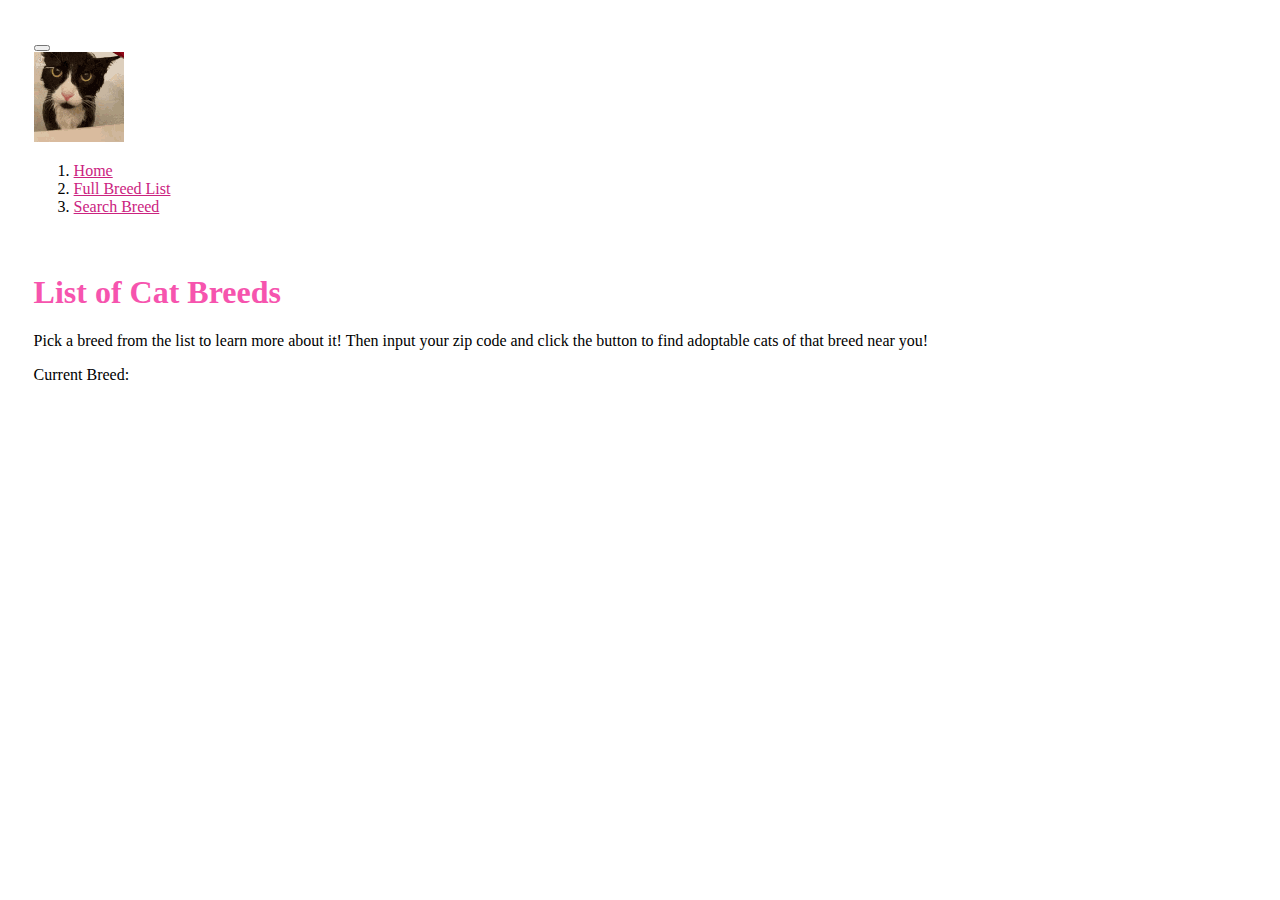
<file: fullBreedList.html>
<!DOCTYPE html>
<html lang="en">
<head>
  <meta charset="UTF-8">
  <meta http-equiv="X-UA-Compatible" content="IE=edge">
  <meta name="viewport" content="width=device-width, initial-scale=1.0">
  <title>Project 3</title>
  <link rel="icon" href="https://fav.farm/✊">
  <link href="https://cdn.jsdelivr.net/npm/bootstrap@5.3.0-alpha3/dist/css/bootstrap.min.css" rel="stylesheet"
    integrity="sha384-KK94CHFLLe+nY2dmCWGMq91rCGa5gtU4mk92HdvYe+M/SXH301p5ILy+dN9+nJOZ" crossorigin="anonymous">
    <link rel="stylesheet" href="styles/main.css">
</head>
<body>
  <nav class="navbar navbar-expand-lg bg-body-tertiary">
    <div class="container-fluid">
      <button class="navbar-toggler" type="button" data-bs-toggle="collapse" data-bs-target="#navbarTogglerDemo01"
        aria-controls="navbarTogglerDemo01" aria-expanded="false" aria-label="Toggle navigation">
        <span class="navbar-toggler-icon"></span>
      </button>
      <div class="collapse navbar-collapse" id="navbarTogglerDemo01">
        <a class="navbar-brand" href="index.html"><img src = "media/wintergosolo-tiktok.gif"></a>
        <ul class="navbar-nav me-auto mb-2 mb-lg-0">
          <li class="nav-item">
            <a class="nav-link" href="index.html">Home</a>
          </li>
          <li class="nav-item">
            <a class="nav-link active" aria-current="page" href="fullBreedList.html">Full Breed List</a>
          </li>
          <li class="nav-item">
            <a class="nav-link" href="search.html">Search Breed</a>
          </li>
        </ul>
        <form class="hidden" role="search" id="top-search">
          <input class="form-control me-2" type="search" placeholder="Search" aria-label="Search" name="query">
          <button class="btn btn-outline-success" type="submit">Search for breed</button>
        </form>
      </div>
    </div>
  </nav>
    <main class="col">
      <h1 class="display-1" id="main-title">List of Cat Breeds</h1>
      <p class="lead">Pick a breed from the list to learn more about it! Then input your zip code and click the button to find adoptable cats of that breed near you!</p>
      
      <ul id="fullBreedList"></ul>
      <p id="currentBreed">Current Breed:</p>

      <form class="hidden" role="search" id="zip-search">
        <input class="form-control me-2" type="search" placeholder="Search" aria-label="Search" name="query">
        <button class="btn btn-outline-success" type="submit">Input zip</button>
      </form>
      <button id="findCat" class ="hidden">Find this breed of cat for adoption</button>
    </main>
    <div class="col-md-2"></div>
  </div>
  <script src="https://cdn.jsdelivr.net/npm/bootstrap@5.3.0-alpha3/dist/js/bootstrap.bundle.min.js"
    integrity="sha384-ENjdO4Dr2bkBIFxQpeoTz1HIcje39Wm4jDKdf19U8gI4ddQ3GYNS7NTKfAdVQSZe" crossorigin="anonymous"></script>
    <script src="scripts/search.js"></script>
    <script src="scripts/fullList.js"></script>
</body>
</html>
</file>
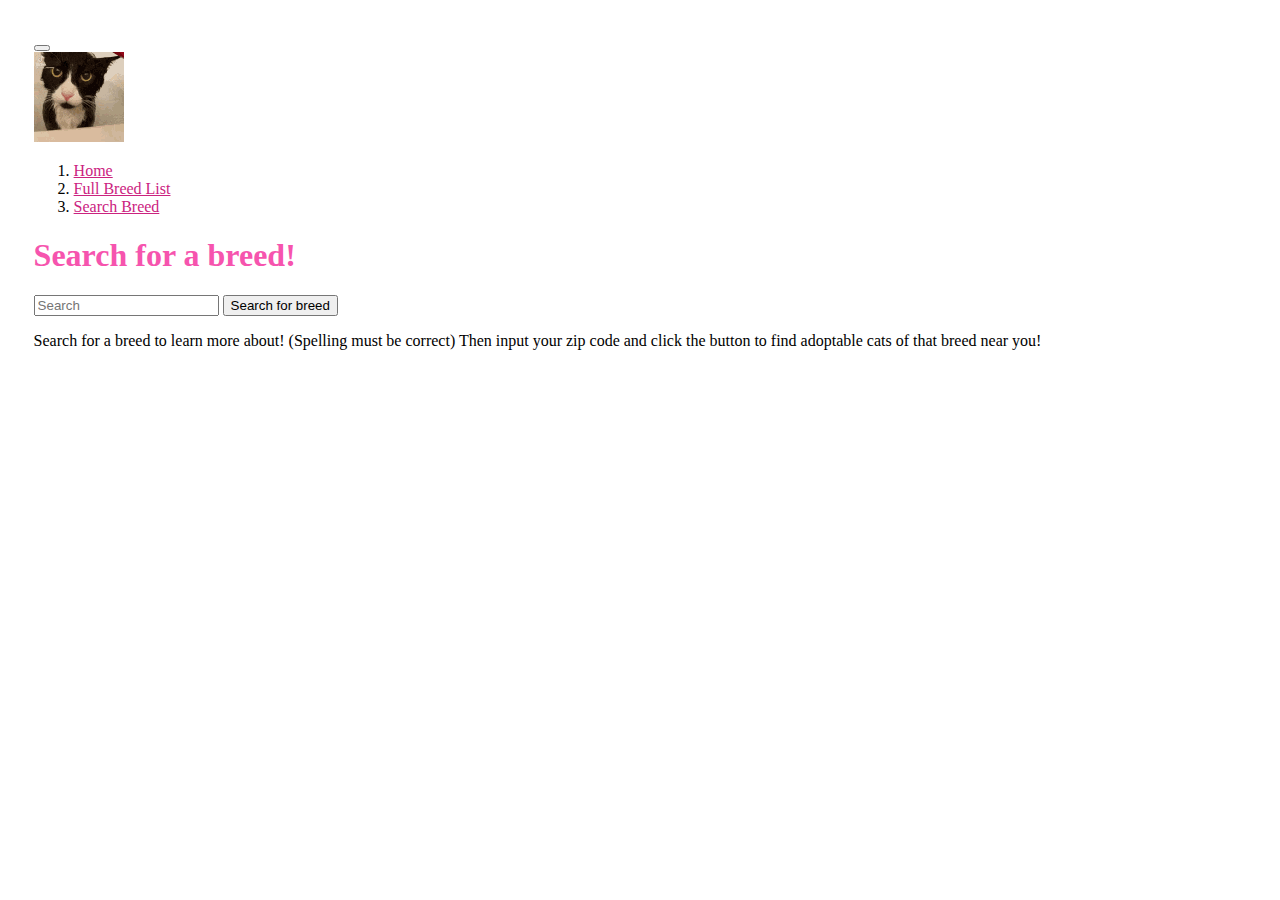
<file: search.html>
<!DOCTYPE html>
<html lang="en">
<head>
  <meta charset="UTF-8">
  <meta http-equiv="X-UA-Compatible" content="IE=edge">
  <meta name="viewport" content="width=device-width, initial-scale=1.0">
  <title>Project 3</title>
  <link rel="icon" href="https://fav.farm/✊">
  <link href="https://cdn.jsdelivr.net/npm/bootstrap@5.3.0-alpha3/dist/css/bootstrap.min.css" rel="stylesheet"
    integrity="sha384-KK94CHFLLe+nY2dmCWGMq91rCGa5gtU4mk92HdvYe+M/SXH301p5ILy+dN9+nJOZ" crossorigin="anonymous">
  <link rel="stylesheet" href="styles/main.css">
</head>
<body>
  <nav class="navbar navbar-expand-lg bg-body-tertiary">
    <div class="container-fluid">
      <button class="navbar-toggler" type="button" data-bs-toggle="collapse" data-bs-target="#navbarTogglerDemo01"
        aria-controls="navbarTogglerDemo01" aria-expanded="false" aria-label="Toggle navigation">
        <span class="navbar-toggler-icon"></span>
      </button>
      <div class="collapse navbar-collapse" id="navbarTogglerDemo01">
        <a class="navbar-brand" href="index.html"><img src = "media/wintergosolo-tiktok.gif"></img></a>
        <ul class="navbar-nav me-auto mb-2 mb-lg-0">
          <li class="nav-item">
            <a class="nav-link" href="index.html">Home</a>
          </li>
          <li class="nav-item">
            <a class="nav-link" href="fullBreedList.html">Full Breed List</a>
          </li>
          <li class="nav-item">
            <a class="nav-link active" aria-current="page" href="search.html">Search Breed</a>
          </li>
        </ul>
      </div>
    </div>
  </nav>
    <main class="col">
      <h1 class="display-1" id="main-title">Search for a breed!</h1>
      
      <form class="d-flex" role="search" id="top-search">
        <input class="form-control me-2" type="search" placeholder="Search" aria-label="Search" name="query">
        <button class="btn btn-outline-success" type="submit">Search for breed</button>
      </form>

      <p class="lead">Search for a breed to learn more about! (Spelling must be correct) Then input your zip code and click the button to find adoptable cats of that breed near you!</p>
      
      <form class="hidden" role="search" id="zip-search">
        <input class="form-control me-2" type="search" placeholder="Input zip code" aria-label="Search" name="query">
        <button class="btn btn-outline-success" type="submit">Submit</button>
      </form>
      <button id="findCat" class ="hidden">Find this breed of cat for adoption</button>
    </main>
    <div class="col-md-2"></div>
  </div>
  <script src="https://cdn.jsdelivr.net/npm/bootstrap@5.3.0-alpha3/dist/js/bootstrap.bundle.min.js"
    integrity="sha384-ENjdO4Dr2bkBIFxQpeoTz1HIcje39Wm4jDKdf19U8gI4ddQ3GYNS7NTKfAdVQSZe" crossorigin="anonymous"></script>
    <script src="scripts/search.js"></script>
</body>
</html>
</file>
<file: styles/main.css>
body {
    padding: 2%;
}

h1 {
    color: rgb(246, 84, 174);
}

.hidden {
    visibility: hidden;
}

.visible {
    visibility: visible;
}

/* Button styling */
.eachBreed {
    display: inline-block;
    outline: 0;
    border:0;
    cursor: pointer;
    text-decoration: none;
    position: relative;
    color: #000;
    background: #fff;
    line-height: 15px;
    border-radius: 20px;
    padding: 10px;
    margin: 1%;
    font-size: 15px;
    font-weight: 500;
    box-shadow: rgb(255, 198, 0) -2px -2px 0px 2px, rgb(246, 84, 174) 0px 0px 0px 4px, rgba(0, 0, 0, 0.05) 0px 0px 2px 7px;
    transition: all 0.2s;
    
}

.eachBreed:hover {
    box-shadow: rgb(246, 84, 174) -2px -2px 0px 2px, rgb(255, 198, 0) 0px 0px 0px 4px, rgba(0, 0, 0, 0.05) 0px 0px 2px 7px;
    transform: scale(1.01);
}

.eachBreed:active {
  box-shadow: #D6D6E7 0 3px 7px inset;
  transform: translateY(2px);
}

a {
    color: rgb(203, 35, 127);
}

ul {
    list-style-type: decimal;
}

/* Resize image to fit screen */
@media screen and (max-width: 1080px) {
    img {
      width: 100%;
    }
  }
</file>
